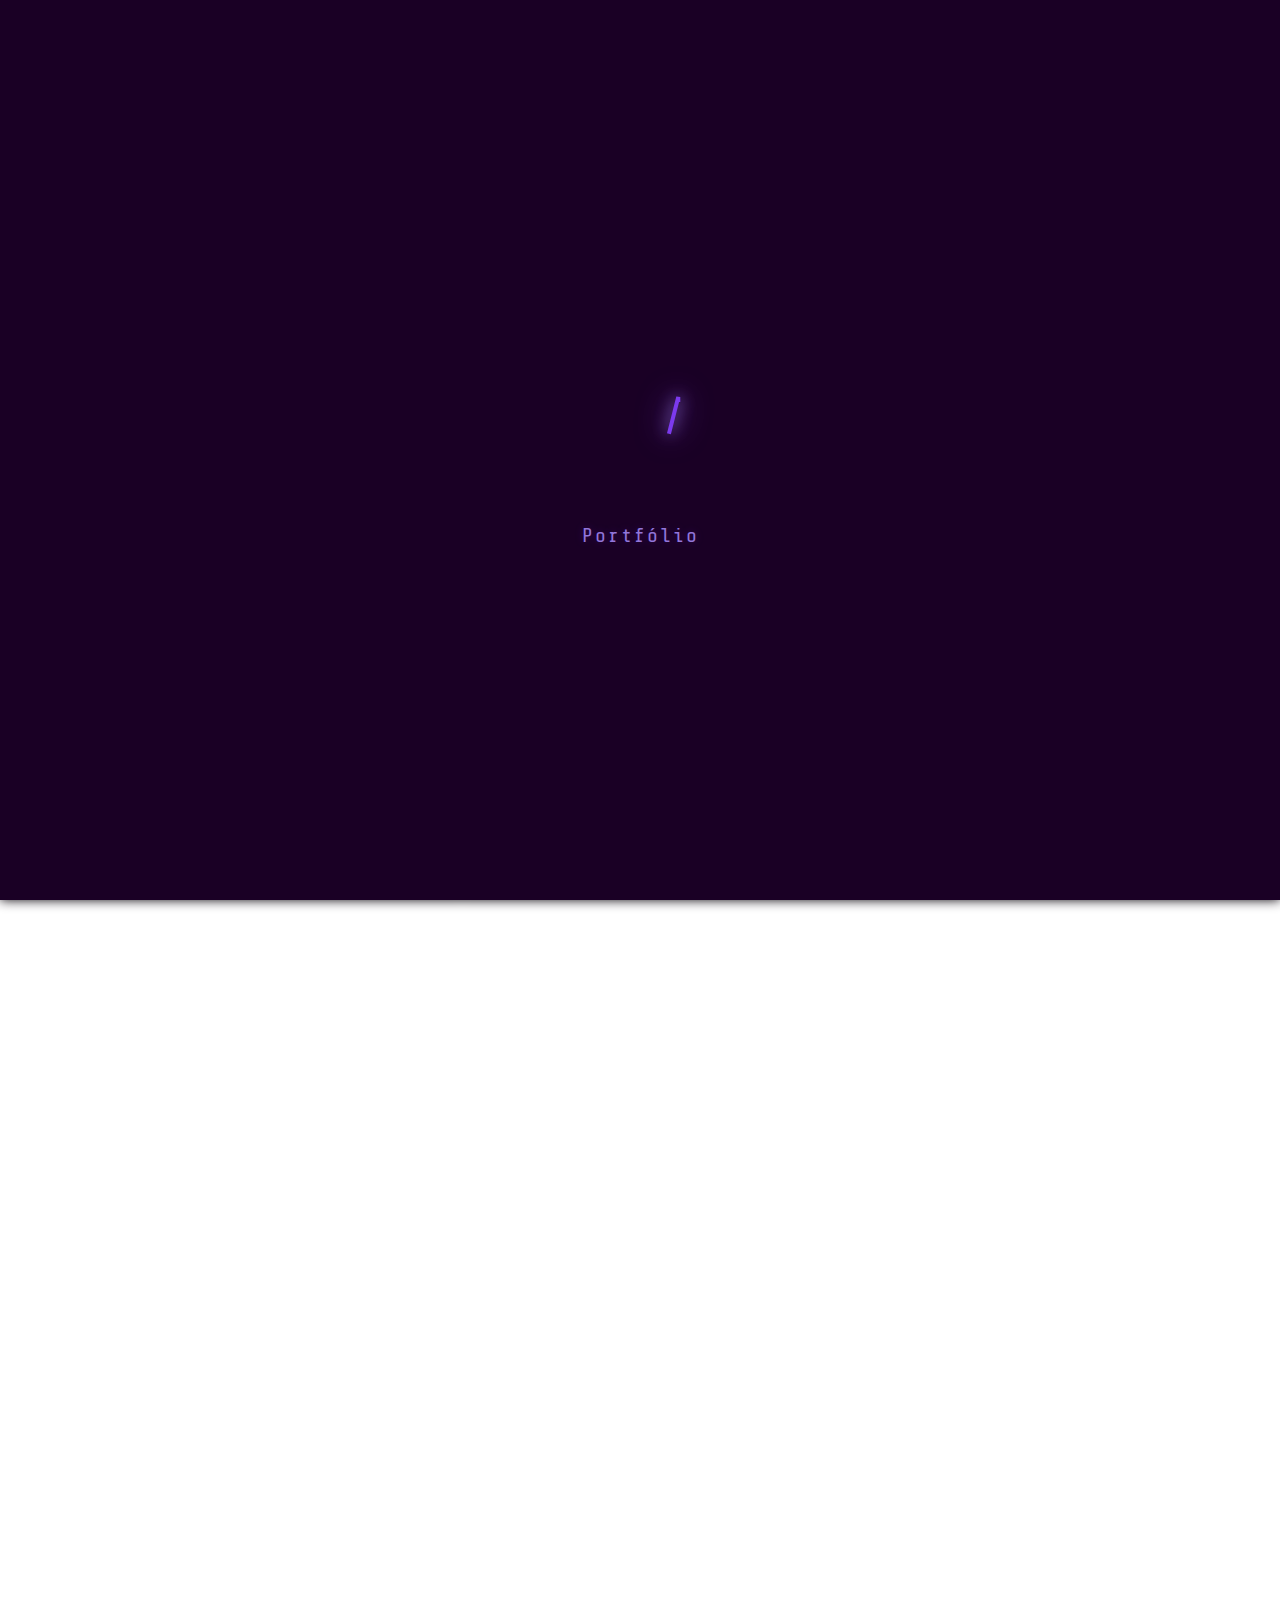
<file: index.html>
<!DOCTYPE html>
<html lang="pt-BR">
<head>
  <meta charset="UTF-8">
  <meta name="viewport" content="width=device-width, initial-scale=1.0">
  
  <!-- Meta tags básicas -->
  <title>Cauã Moreira Martins | Desenvolvedor Frontend & Full Stack</title>
  <meta name="description" content="Portfólio de Cauã Moreira Martins - Desenvolvedor Frontend & Full Stack. Conheça meus projetos, habilidades e experiências em desenvolvimento web.">
  <meta name="author" content="Cauã Moreira Martins">
  <meta name="keywords" content="desenvolvedor web, frontend, full stack, portfólio, Cauã Moreira, desenvolvimento web, React, JavaScript">
  
  <!-- Open Graph / Facebook -->
  <meta property="og:type" content="website">
  <meta property="og:url" content="https://cauamor-dev.github.io/Portfolio/">
  <meta property="og:title" content="Cauã Moreira Martins | Desenvolvedor Frontend & Full Stack">
  <meta property="og:description" content="Portfólio de Cauã Moreira Martins - Desenvolvedor Frontend & Full Stack. Conheça meus projetos, habilidades e experiências em desenvolvimento web.">
  <meta property="og:image" content="https://cauamor-dev.github.io/Portfolio/eu.jpg">

  <!-- Twitter -->
  <meta property="twitter:card" content="summary_large_image">
  <meta property="twitter:url" content="https://cauamor-dev.github.io/Portfolio/">
  <meta property="twitter:title" content="Cauã Moreira Martins | Desenvolvedor Frontend & Full Stack">
  <meta property="twitter:description" content="Portfólio de Cauã Moreira Martins - Desenvolvedor Frontend & Full Stack. Conheça meus projetos, habilidades e experiências em desenvolvimento web.">
  <meta property="twitter:image" content="https://cauamor-dev.github.io/Portfolio/eu.jpg">

  <!-- Meta tags adicionais -->
  <meta name="robots" content="index, follow">
  <meta name="theme-color" content="#7c3aed">
  <meta name="mobile-web-app-capable" content="yes">
  <meta name="apple-mobile-web-app-capable" content="yes">
  <meta name="apple-mobile-web-app-status-bar-style" content="black-translucent">
  <meta name="apple-mobile-web-app-title" content="Portfólio Cauã Moreira">
  
  <!-- Fonte Share Tech Mono -->
  <link href="https://fonts.googleapis.com/css2?family=Share+Tech+Mono&display=swap" rel="stylesheet">
  <!-- Bootstrap -->
  <link href="https://cdn.jsdelivr.net/npm/bootstrap@5.3.0/dist/css/bootstrap.min.css" rel="stylesheet">
  <link rel="stylesheet" href="style.css">
  <link rel="icon" type="image/png" sizes="32x32" href="favicon-32x32.png">
  <link rel="icon" type="image/png" sizes="16x16" href="favicon-16x16.png">
  <link rel="apple-touch-icon" sizes="180x180" href="apple-touch-icon.png">
  <link rel="manifest" href="site.webmanifest">
  <style>
    @keyframes wave {
      0% {
        background-position: 0% 50%;
      }
      50% {
        background-position: 100% 50%;
      }
      100% {
        background-position: 0% 50%;
      }
    }

    .section-title {
      position: relative;
      display: inline-block;
      margin-bottom: 2rem;
    }
    
    .section-title::after {
      content: '';
      position: absolute;
      left: 0;
      bottom: -10px;
      width: 100%;
      height: 3px;
      background: linear-gradient(90deg, 
        #7c3aed,
        #a78bfa,
        #7c3aed,
        #a78bfa,
        #7c3aed
      );
      background-size: 200% 100%;
      animation: wave 3s ease infinite;
      border-radius: 2px;
    }

    .skills-icon {
      color: #a78bfa;
      filter: drop-shadow(0 0 2px #7c3aed);
      transition: color 0.3s, filter 0.3s, transform 0.3s cubic-bezier(.4,2,.6,1);
    }
    .skills-icon:hover {
      color: #fff;
      filter: drop-shadow(0 0 8px #a78bfa);
      transform: scale(1.18) translateY(-8px) rotate(-4deg);
    }
  </style>
</head>
<body>
  <div id="preloader">
    <svg width="120" height="120" viewBox="0 0 120 120" fill="none" xmlns="http://www.w3.org/2000/svg">
      <text x="15" y="80" class="preloader-glow" font-family="'Share Tech Mono', monospace" font-size="70" fill="none" stroke="#a78bfa" stroke-width="3">
        C
      </text>
      <text x="60" y="80" class="preloader-glow" font-family="'Share Tech Mono', monospace" font-size="70" fill="none" stroke="#7c3aed" stroke-width="3">
        M
      </text>
      <defs>
        <filter id="glow" x="-20%" y="-20%" width="140%" height="140%">
          <feGaussianBlur stdDeviation="4" result="coloredBlur"/>
          <feMerge>
            <feMergeNode in="coloredBlur"/>
            <feMergeNode in="SourceGraphic"/>
          </feMerge>
        </filter>
      </defs>
    </svg>
    <div class="preloader-subtitle">Portfólio</div>
  </div>

  <!-- Canvas para animação do fundo -->
  <canvas id="space-bg"></canvas>

  <!-- Navbar -->
  <nav class="navbar navbar-expand-lg navbar-dark bg-dark fixed-top" style="background: #1a0025 !important; z-index: 1000;">
    <div class="container-fluid">
      <a class="navbar-brand fw-bold" href="#home">Cauã M. Martins - Portfólio</a>
      <button class="navbar-toggler" type="button" data-bs-toggle="collapse" data-bs-target="#navbarNav" aria-controls="navbarNav" aria-expanded="false" aria-label="Toggle navigation">
        <span class="navbar-toggler-icon"></span>
      </button>
      <div class="collapse navbar-collapse" id="navbarNav">
        <ul class="navbar-nav ms-auto mb-2 mb-lg-0">
          <li class="nav-item"><a class="nav-link" href="#home">Home</a></li>
          <li class="nav-item"><a class="nav-link" href="#about">About</a></li>
          <li class="nav-item"><a class="nav-link" href="#projects">Projects</a></li>
          <li class="nav-item"><a class="nav-link" href="#skills">Skills</a></li>
          <li class="nav-item"><a class="nav-link" href="#contact">Contact</a></li>
        </ul>
      </div>
    </div>
  </nav>

  <!-- Seções do Portfólio -->
  <main class="container" style="padding-top: 90px;">
    <section id="home" class="mb-5 text-center text-white d-flex flex-column align-items-center justify-content-center" style="min-height: 60vh;">
      <img src="eu.jpg" alt="Foto de Cauã Moreira Martins" class="profile-pic mb-3">
      <div class="mb-2" style="font-size: 1.1rem; color: #a78bfa; font-weight: 400; letter-spacing: 1px;">Seja bem-vindo(a) ao meu portfólio!</div>
      <h1 class="display-4 mb-3 fw-bold" style="letter-spacing: 1px;">Cauã Moreira Martins</h1>
      <p class="lead mb-2">Desenvolvedor Frontend & Full Stack</p>
      <p class="mb-4" style="font-size: 1.3rem;"><span class="glow-text">transformando ideias em código</span></p>
      <a href="#projects" class="btn btn-lg btn-primary fw-bold mb-2" style="background: #7c3aed; border: none; font-family: 'Share Tech Mono', monospace;">Ver Projetos</a>
      <a href="https://wa.me/5531987891750" target="_blank" class="btn btn-lg btn-success fw-bold" style="font-family: 'Share Tech Mono', monospace;">Fale comigo</a>
    </section>
    <section id="about" class="mb-5 text-white">
      <h2 class="section-title">Sobre:</h2>
      <p>
        Estou Bacharelando Sistemas de Informação pela PUC Minas, atualmente no primeiro período. Desde cedo, sempre fui apaixonado por tecnologia e movido pela curiosidade, o que me levou a buscar conhecimento de forma autodidata e a evoluir constantemente.<br><br>
        Tenho grande interesse por jogos, temas espaciais, inteligência artificial e tudo relacionado ao universo da tecnologia. Tenho 18 anos, moro em Betim/MG e, além de programar — meu principal hobby atualmente — também gosto de jogar Rocket League, praticar futebol e assistir séries.
      </p>
      <blockquote class="blockquote mt-3" style="color: #a78bfa; font-size: 1.1rem; border-left: 4px solid #7c3aed; padding-left: 1rem;">
        "O mar não é um obstáculo, é um caminho."
      </blockquote>
    </section>
    <section id="projects" class="mb-5 text-white">
      <h2 class="section-title">Projetos:</h2>
      <div class="row g-4 mt-3">
        <div class="col-md-4">
          <div class="card h-100 custom-card text-white border-0 shadow-lg">
            <img src="SpaceTasks.png" alt="SpaceTasks" class="card-img-top" style="object-fit:cover; height:180px; background:#1a0025; border-radius: 16px 16px 0 0;">
            <div class="card-body">
              <h5 class="card-title">SpaceTasks</h5>
              <p class="card-text">Um gerenciador de tarefas com tema espacial, focado em produtividade e visual minimalista.</p>
              <p class="mb-2"><strong>Tecnologias:</strong> HTML, CSS, JavaScript, Bootstrap</p>
              <!-- <a href="#" class="btn btn-outline-light btn-sm me-2" target="_blank">GitHub</a> -->
              <a href="spacetasks/index.html" class="btn btn-outline-primary btn-sm" target="_blank">Ver Projeto</a>
            </div>
          </div>
        </div>
        <div class="col-md-4">
          <div class="card h-100 custom-card text-white border-0 shadow-lg">
            <img src="shotfinder.jpeg" alt="ShotFinder" class="card-img-top" style="object-fit:cover; height:180px; background:#1a0025; border-radius: 16px 16px 0 0;">
            <div class="card-body">
              <h5 class="card-title">ShotFinder</h5>
              <p class="card-text">Uma aplicação web que facilita a descoberta de filmes e séries a partir de uma descrição de cena ou nome.</p>
              <p class="mb-2"><strong>Tecnologias:</strong> React, Node, HTML, CSS, JavaScript</p>
              <a href="https://github.com/cauamor-dev/ShotFinder" class="btn btn-outline-light btn-sm me-2" target="_blank">GitHub</a>
            </div>
          </div>
        </div>
        <div class="col-md-4">
          <div class="card h-100 custom-card text-white border-0 shadow-lg">
            <div class="card-body">
              <h5 class="card-title">Galactic Chat</h5>
              <p class="card-text">Aplicação de chat em tempo real com visual inspirado no espaço, ideal para comunidades de tecnologia.</p>
              <div class="alert alert-warning py-1 px-2 mb-2" style="font-size:0.95em; background:rgba(255,193,7,0.12); color:#ffc107; border:none;">Projeto em desenvolvimento 🚧</div>
              <p class="mb-2"><strong>Tecnologias:</strong> Node.js, Socket.io, Bootstrap</p>
              <!-- <a href="#" class="btn btn-outline-light btn-sm me-2" target="_blank">GitHub</a> -->
              <a href="#" class="btn btn-outline-primary btn-sm" target="_blank">Deploy</a>
            </div>
          </div>
        </div>
      </div>
    </section>
    <div class="text-center text-white mb-5" style="font-size:1.1rem; opacity:0.85;">
      🚀 Em breve, muitos outros projetos incríveis vão aparecer por aqui! Fique à vontade para voltar sempre e acompanhar as novidades.
    </div>
    <section id="skills" class="mb-5 text-white text-center">
      <h2 class="section-title">Skills:</h2>
      <div class="row justify-content-center g-4 mt-3">
        <div class="col-6 col-md-2">
          <svg class="skills-icon" width="80" height="80" viewBox="0 0 24 24" fill="currentColor" xmlns="http://www.w3.org/2000/svg" aria-label="HTML5">
            <title>HTML5</title>
            <path d="M1.5 0h21l-1.91 21.563L11.977 24l-8.564-2.438L1.5 0zm7.031 9.75l-.232-2.718 10.059.003.23-2.622L5.412 4.41l.698 8.01h9.126l-.326 3.426-2.91.804-2.955-.81-.188-2.11H6.248l.33 4.171L12 19.351l5.379-1.443.744-8.157H8.531z"/>
          </svg>
          <div>HTML5</div>
        </div>
        <div class="col-6 col-md-2">
          <svg class="skills-icon" width="80" height="80" viewBox="0 0 24 24" fill="currentColor" xmlns="http://www.w3.org/2000/svg" aria-label="CSS3">
            <title>CSS3</title>
            <path d="M1.5 0h21l-1.91 21.563L11.977 24l-8.565-2.438L1.5 0zm17.09 4.413L5.41 4.41l.213 2.622 10.125.002-.255 2.716h-6.64l.24 2.573h6.182l-.366 3.523-2.91.804-2.956-.81-.188-2.11h-2.61l.29 3.855L12 19.288l5.373-1.53L18.59 4.414z"/>
          </svg>
          <div>CSS3</div>
        </div>
        <div class="col-6 col-md-2">
          <svg class="skills-icon" width="80" height="80" viewBox="0 0 24 24" fill="currentColor" xmlns="http://www.w3.org/2000/svg" aria-label="JavaScript">
            <title>JavaScript</title>
            <path d="M22.034 18.276c-.175-1.095-.888-2.015-3.003-2.873-.736-.345-1.554-.585-1.797-1.14-.091-.33-.105-.51-.046-.705.15-.646.915-.84 1.515-.66.39.12.75.42.976.9 1.034-.676 1.034-.676 1.755-1.125-.27-.42-.404-.601-.586-.78-.63-.705-1.469-1.065-2.834-1.034l-.705.089c-.676.165-1.32.525-1.71 1.005-1.14 1.291-.811 3.541.569 4.471 1.365 1.02 3.361 1.244 3.616 2.205.24 1.17-.87 1.545-1.966 1.41-.811-.18-1.26-.586-1.755-1.336l-1.83 1.051c.21.48.45.689.81 1.109 1.74 1.756 6.09 1.666 6.871-1.004.029-.09.24-.705.074-1.65l.046.067zm-8.983-7.245h-2.248c0 1.938-.009 3.864-.009 5.805 0 1.232.063 2.363-.138 2.711-.33.689-1.18.601-1.566.48-.396-.196-.597-.466-.83-.855-.063-.105-.11-.196-.127-.196l-1.825 1.125c.305.63.75 1.172 1.324 1.517.855.51 2.004.675 3.207.405.783-.226 1.458-.691 1.811-1.411.51-.93.402-2.07.397-3.346.012-2.054 0-4.109 0-6.179l.004-.056z"/>
          </svg>
          <div>JavaScript</div>
        </div>
        <div class="col-6 col-md-2">
          <svg class="skills-icon" width="80" height="80" viewBox="0 0 24 24" fill="none" xmlns="http://www.w3.org/2000/svg" aria-label="React">
            <title>React</title>
            <g>
              <circle cx="12" cy="12" r="2.05" fill="currentColor"/>
              <g stroke="currentColor" stroke-width="1.5" fill="none">
                <ellipse rx="10" ry="4.5" cx="12" cy="12" transform="rotate(60 12 12)"/>
                <ellipse rx="10" ry="4.5" cx="12" cy="12" transform="rotate(120 12 12)"/>
                <ellipse rx="10" ry="4.5" cx="12" cy="12"/>
              </g>
            </g>
          </svg>
          <div>React</div>
        </div>
        <div class="col-6 col-md-2">
          <svg class="skills-icon" width="80" height="80" viewBox="0 0 24 24" fill="currentColor" xmlns="http://www.w3.org/2000/svg" aria-label="Node.js">
            <title>Node.js</title>
            <path d="M11.998,24c-0.321,0-0.641-0.084-0.922-0.247l-2.936-1.737c-0.438-0.245-0.224-0.332-0.08-0.383 c0.585-0.203,0.703-0.25,1.328-0.604c0.065-0.037,0.151-0.023,0.218,0.017l2.256,1.339c0.082,0.045,0.197,0.045,0.272,0l8.795-5.076 c0.082-0.047,0.134-0.141,0.134-0.238V6.921c0-0.099-0.053-0.192-0.137-0.242l-8.791-5.072c-0.081-0.047-0.189-0.047-0.271,0 L3.075,6.68C2.99,6.729,2.936,6.825,2.936,6.921v10.15c0,0.097,0.054,0.189,0.139,0.235l2.409,1.392 c1.307,0.654,2.108-0.116,2.108-0.89V7.787c0-0.142,0.114-0.253,0.256-0.253h1.115c0.139,0,0.255,0.112,0.255,0.253v10.021 c0,1.745-0.95,2.745-2.604,2.745c-0.508,0-0.909,0-2.026-0.551L2.28,18.675c-0.57-0.329-0.922-0.945-0.922-1.604V6.921 c0-0.659,0.353-1.275,0.922-1.603l8.795-5.082c0.557-0.315,1.296-0.315,1.848,0l8.794,5.082c0.57,0.329,0.924,0.944,0.924,1.603 v10.15c0,0.659-0.354,1.273-0.924,1.604l-8.794,5.078C12.643,23.916,12.324,24,11.998,24z M19.099,13.993 c0-1.9-1.284-2.406-3.987-2.763c-2.731-0.361-3.009-0.548-3.009-1.187c0-0.528,0.235-1.233,2.258-1.233 c1.807,0,2.473,0.389,2.747,1.607c0.024,0.115,0.129,0.199,0.247,0.199h1.141c0.071,0,0.138-0.031,0.186-0.081 c0.048-0.054,0.074-0.123,0.067-0.196c-0.177-2.098-1.571-3.076-4.388-3.076c-2.508,0-4.004,1.058-4.004,2.833 c0,1.925,1.488,2.457,3.895,2.695c2.88,0.282,3.103,0.703,3.103,1.269c0,0.983-0.789,1.402-2.642,1.402 c-2.327,0-2.839-0.584-3.011-1.742c-0.02-0.124-0.126-0.215-0.253-0.215h-1.137c-0.141,0-0.254,0.112-0.254,0.253 c0,1.482,0.806,3.248,4.655,3.248C17.501,17.007,19.099,15.91,19.099,13.993z"/>
          </svg>
          <div>Node.js</div>
        </div>
        <div class="col-6 col-md-2">
          <svg class="skills-icon" width="80" height="80" viewBox="0 0 24 24" fill="currentColor" xmlns="http://www.w3.org/2000/svg" aria-label="Bootstrap">
            <title>Bootstrap</title>
            <path d="M11.77 11.24H9.956V8.202h2.152c1.17 0 1.834.522 1.834 1.466 0 1.008-.773 1.572-2.174 1.572zm.324 1.206H9.957v3.348h2.231c1.459 0 2.232-.585 2.232-1.685s-.795-1.663-2.326-1.663zM24 11.39v1.218c-1.128.108-1.817.944-2.226 2.268-.407 1.319-.463 2.937-.42 4.186.045 1.3-.968 2.5-2.337 2.5H4.985c-1.37 0-2.383-1.2-2.337-2.5.043-1.249-.013-2.867-.42-4.186-.41-1.324-1.1-2.16-2.228-2.268V11.39c1.128-.108 1.819-.944 2.227-2.268.408-1.319.464-2.937.42-4.186-.045-1.3.968-2.5 2.338-2.5h14.032c1.37 0 2.382 1.2 2.337 2.5-.043 1.249.013 2.867.42 4.186.409 1.324 1.098 2.16 2.226 2.268zm-7.927 2.817c0-1.354-.953-2.333-2.368-2.488v-.057c1.04-.169 1.856-1.135 1.856-2.213 0-1.537-1.213-2.538-3.062-2.538h-4.16v10.172h4.181c2.218 0 3.553-1.086 3.553-2.876z"/>
          </svg>
          <div>Bootstrap</div>
        </div>
        <div class="col-6 col-md-2">
          <svg class="skills-icon" width="80" height="80" viewBox="0 0 24 24" fill="currentColor" xmlns="http://www.w3.org/2000/svg" aria-label="Git">
            <title>Git</title>
            <path d="M23.546 10.93L13.067.452c-.604-.603-1.582-.603-2.188 0L8.708 2.627l2.76 2.76c.645-.215 1.379-.07 1.889.441.516.515.658 1.258.438 1.9l2.658 2.66c.645-.223 1.387-.078 1.9.435.721.721.721 1.884 0 2.604-.719.719-1.881.719-2.6 0-.539-.541-.674-1.337-.404-1.996L12.86 8.955v6.525c.176.086.342.203.488.348.713.721.713 1.883 0 2.6-.719.721-1.889.721-2.609 0-.719-.719-.719-1.879 0-2.598.182-.18.387-.316.605-.406V8.835c-.217-.091-.424-.222-.6-.401-.545-.545-.676-1.342-.396-2.009L7.636 3.7.45 10.881c-.6.605-.6 1.584 0 2.189l10.48 10.477c.604.604 1.582.604 2.186 0l10.43-10.43c.605-.603.605-1.582 0-2.187"/>
          </svg>
          <div>Git</div>
        </div>
        <div class="col-6 col-md-2">
          <svg class="skills-icon" width="80" height="80" viewBox="0 0 24 24" fill="currentColor" xmlns="http://www.w3.org/2000/svg" aria-label="GitHub">
            <title>GitHub</title>
            <path d="M12 0.297C5.373 0.297 0 5.67 0 12.297c0 5.303 3.438 9.8 8.205 11.385.6.113.82-.258.82-.577
              0-.285-.01-1.04-.015-2.04-3.338.724-4.042-1.61-4.042-1.61C4.422 18.07 3.633 17.7 3.633 17.7c-1.087-.744.084-.729.084-.729
              1.205.084 1.838 1.236 1.838 1.236 1.07 1.835 2.809 1.305 3.495.998.108-.776.418-1.305.76-1.605-2.665-.3-5.466-1.332-5.466-5.93
              0-1.31.465-2.38 1.235-3.22-.135-.303-.54-1.523.105-3.176 0 0 1.005-.322 3.3 1.23.96-.267 1.98-.399 3-.405
              1.02.006 2.04.138 3 .405 2.28-1.552 3.285-1.23 3.285-1.23.645 1.653.24 2.873.12 3.176.765.84 1.235 1.91 1.235 3.22
              0 4.61-2.805 5.625-5.475 5.92.43.37.81 1.096.81 2.22 0 1.606-.015 2.896-.015 3.286 0 .32.21.694.825.576C20.565 22.092
              24 17.592 24 12.297c0-6.627-5.373-12-12-12z"/>
          </svg>
          <div>GitHub</div>
        </div>
        <div class="col-6 col-md-2">
          <svg class="skills-icon" width="80" height="80" viewBox="0 0 256 256" fill="currentColor" xmlns="http://www.w3.org/2000/svg" aria-label="VS Code">
            <g fill="currentColor" fill-rule="nonzero" stroke="none" stroke-width="1" stroke-linecap="butt" stroke-linejoin="miter" stroke-miterlimit="10" stroke-dasharray="" stroke-dashoffset="0" font-family="none" font-weight="none" font-size="none" text-anchor="none" style="mix-blend-mode: normal"><g transform="scale(5.33333,5.33333)"><path d="M44,11.11v25.78c0,1.27 -0.79,2.4 -1.98,2.82l-8.82,4.14l0.8,-10.85v-18l-0.8,-10.85l8.82,4.14c1.19,0.42 1.98,1.55 1.98,2.82z"></path><path d="M9,33.896l25,-18.896v-9.647c0,-1.198 -1.482,-1.758 -2.275,-0.86l-27.067,24.746c-0.9,0.83 -0.849,2.267 0.107,3.032c0,0 1.324,1.232 1.803,1.574c0.736,0.525 1.703,0.585 2.432,0.051z"></path><path d="M9,14.104l25,18.896v9.647c0,1.198 -1.482,1.758 -2.275,0.86l-27.067,-24.746c-0.9,-0.83 -0.849,-2.267 0.107,-3.032c0,0 1.324,-1.232 1.803,-1.574c0.736,-0.525 1.703,-0.585 2.432,-0.051z"></path></g></g>
          </svg>
          <div>VS Code</div>
        </div>
      </div>
    </section>
    <section id="certificados" class="mb-5 text-white">
      <h2 class="section-title">Certificados:</h2>
      <div class="row g-4 mt-3">
        <div class="col-md-4">
          <div class="card custom-card text-white border-0 shadow-lg h-100">
            <div class="card-body">
              <h5 class="card-title">Inglês</h5>
              <p class="card-text">Curso de inglês completo, com foco em conversação, compreensão oral e escrita.</p>
              <span class="badge bg-primary">Rockfeller</span>
              <span class="badge bg-secondary">2023 - 2024</span>
            </div>
          </div>
        </div>
        <div class="col-md-4">
          <div class="card custom-card text-white border-0 shadow-lg h-100">
            <div class="card-body">
              <h5 class="card-title">Prompting Responsável: Maximizar a IA no seu negócio</h5>
              <p class="card-text">Curso sobre boas práticas de prompting e uso responsável de IA para potencializar negócios.</p>
              <span class="badge bg-primary">Microsoft</span>
              <span class="badge bg-secondary">2025</span>
            </div>
          </div>
        </div>
        <div class="col-md-4">
          <div class="card custom-card text-white border-0 shadow-lg h-100">
            <div class="card-body">
              <h5 class="card-title">Lógica de Programação</h5>
              <p class="card-text">Curso de lógica de programação, algoritmos e resolução de problemas.</p>
              <span class="badge bg-primary">Alura</span>
              <span class="badge bg-secondary">2025</span>
            </div>
          </div>
        </div>
      </div>
    </section>
    <section id="contact" class="mb-5 text-white">
      <h2 class="section-title">Contato:</h2>
      <p class="mb-3">Fique à vontade para me chamar em qualquer rede abaixo:</p>
      <div class="d-flex flex-wrap gap-3">
        <a href="https://www.linkedin.com/in/cauã-moreira-57a2aa353" target="_blank" class="btn btn-outline-info d-flex align-items-center gap-2">
          <i class="bi bi-linkedin"></i>
          LinkedIn
        </a>
        <a href="https://github.com/cauamor-dev" target="_blank" class="btn btn-outline-light d-flex align-items-center gap-2">
          <i class="bi bi-code-square"></i>
          GitHub
        </a>
        <a href="mailto:caua3595@gmail.com" class="btn btn-outline-primary d-flex align-items-center gap-2" data-bs-toggle="tooltip" data-bs-placement="top" title="caua3595@gmail.com">
          <i class="bi bi-envelope"></i>
          E-mail
        </a>
        <a href="https://www.instagram.com/caua.moreiraa/" target="_blank" class="btn btn-outline-danger d-flex align-items-center gap-2">
          <i class="bi bi-camera"></i>
          Instagram
        </a>
        <a href="https://wa.me/5531987891750" target="_blank" class="btn btn-outline-success d-flex align-items-center gap-2">
          <i class="bi bi-chat-dots"></i>
          WhatsApp
        </a>
      </div>
    </section>
  </main>
  <footer class="text-center text-white py-3" style="background: rgba(26,0,37,0.7); font-size: 1rem; letter-spacing: 1px; position: relative; z-index: 2;">
    © 2025 Cauã Moreira Martins. Todos os direitos reservados.
  </footer>

  <!-- Bootstrap Icons -->
  <link rel="stylesheet" href="https://cdn.jsdelivr.net/npm/bootstrap-icons@1.11.3/font/bootstrap-icons.min.css">
  
  <script src="script.js"></script>
  <script src="https://cdn.jsdelivr.net/npm/bootstrap@5.3.0/dist/js/bootstrap.bundle.min.js"></script>
</body>
</html>
</file>
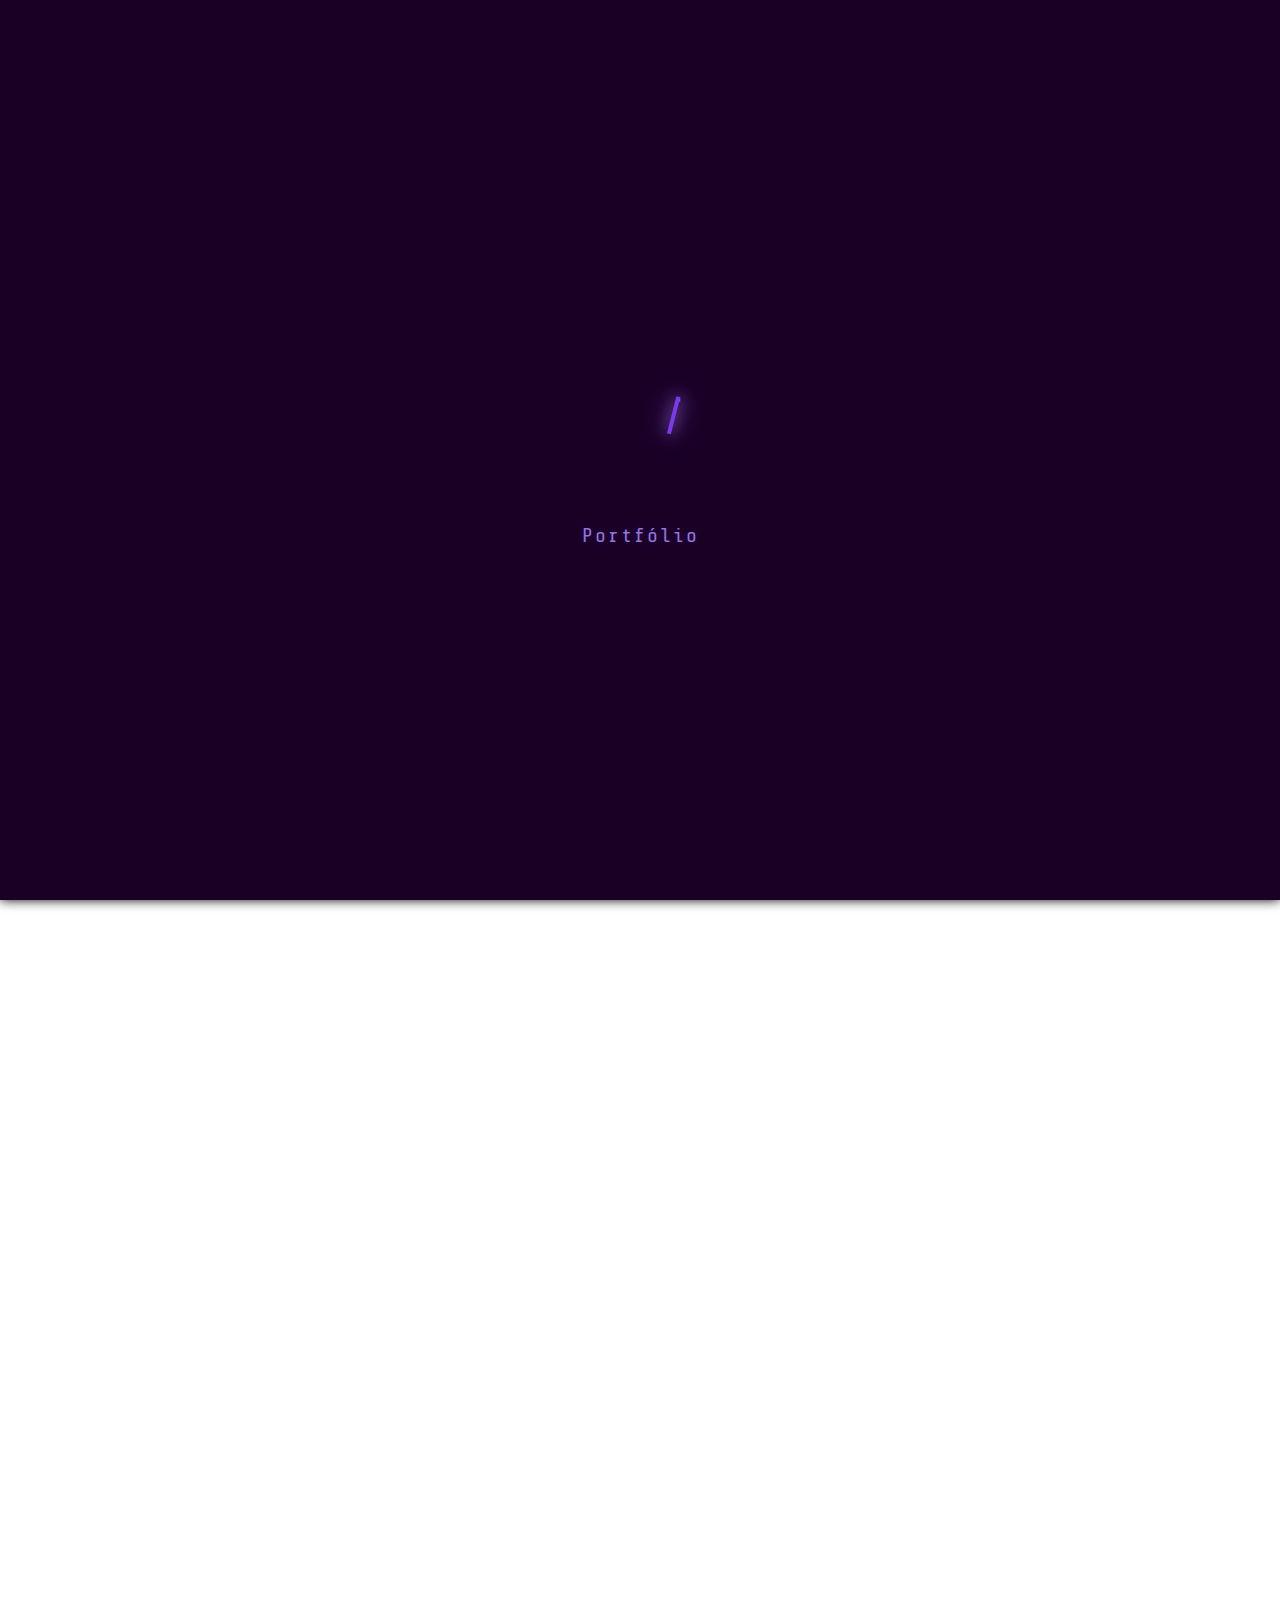
<file: public/index.html>
<!DOCTYPE html>
<html lang="pt-BR">
<head>
  <meta charset="UTF-8">
  <meta name="viewport" content="width=device-width, initial-scale=1.0">
  <title>Cauã Moreira | Portfólio</title>
  <!-- Fonte Share Tech Mono -->
  <link href="https://fonts.googleapis.com/css2?family=Share+Tech+Mono&display=swap" rel="stylesheet">
  <!-- Bootstrap -->
  <link href="https://cdn.jsdelivr.net/npm/bootstrap@5.3.0/dist/css/bootstrap.min.css" rel="stylesheet">
  <link rel="stylesheet" href="style.css">
  <link rel="icon" type="image/png" sizes="32x32" href="favicon-32x32.png">
  <link rel="icon" type="image/png" sizes="16x16" href="favicon-16x16.png">
  <link rel="apple-touch-icon" sizes="180x180" href="apple-touch-icon.png">
  <link rel="manifest" href="site.webmanifest">
</head>
<body>
  <div id="preloader">
    <svg width="120" height="120" viewBox="0 0 120 120" fill="none" xmlns="http://www.w3.org/2000/svg">
      <text x="15" y="80" class="preloader-glow" font-family="'Share Tech Mono', monospace" font-size="70" fill="none" stroke="#a78bfa" stroke-width="3">
        C
      </text>
      <text x="60" y="80" class="preloader-glow" font-family="'Share Tech Mono', monospace" font-size="70" fill="none" stroke="#7c3aed" stroke-width="3">
        M
      </text>
      <defs>
        <filter id="glow" x="-20%" y="-20%" width="140%" height="140%">
          <feGaussianBlur stdDeviation="4" result="coloredBlur"/>
          <feMerge>
            <feMergeNode in="coloredBlur"/>
            <feMergeNode in="SourceGraphic"/>
          </feMerge>
        </filter>
      </defs>
    </svg>
    <div class="preloader-subtitle">Portfólio</div>
  </div>

  <!-- Canvas para animação do fundo -->
  <canvas id="space-bg"></canvas>

  <!-- Navbar -->
  <nav class="navbar navbar-expand-lg navbar-dark bg-dark fixed-top" style="background: #1a0025 !important;">
    <div class="container-fluid">
      <a class="navbar-brand fw-bold" href="#home">Cauã M. Martins - Portfólio</a>
      <button class="navbar-toggler" type="button" data-bs-toggle="collapse" data-bs-target="#navbarNav" aria-controls="navbarNav" aria-expanded="false" aria-label="Toggle navigation">
        <span class="navbar-toggler-icon"></span>
      </button>
      <div class="collapse navbar-collapse" id="navbarNav">
        <ul class="navbar-nav ms-auto mb-2 mb-lg-0">
          <li class="nav-item"><a class="nav-link" href="#home">Home</a></li>
          <li class="nav-item"><a class="nav-link" href="#about">About</a></li>
          <li class="nav-item"><a class="nav-link" href="#projects">Projects</a></li>
          <li class="nav-item"><a class="nav-link" href="#skills">Skills</a></li>
          <li class="nav-item"><a class="nav-link" href="#contact">Contact</a></li>
        </ul>
      </div>
    </div>
  </nav>

  <!-- Seções do Portfólio -->
  <main class="container" style="padding-top: 90px;">
    <section id="home" class="mb-5 text-center text-white d-flex flex-column align-items-center justify-content-center" style="min-height: 60vh;">
      <img src="eu.jpg" alt="Foto de Cauã Moreira Martins" class="profile-pic mb-3">
      <div class="mb-2" style="font-size: 1.1rem; color: #a78bfa; font-weight: 400; letter-spacing: 1px;">Seja bem-vindo(a) ao meu portfólio!</div>
      <h1 class="display-4 mb-3 fw-bold" style="letter-spacing: 1px;">Cauã Moreira Martins</h1>
      <p class="lead mb-2">Desenvolvedor Frontend & Full Stack</p>
      <p class="mb-4" style="font-size: 1.3rem;"><span class="glow-text">transformando ideias em código</span></p>
      <a href="#projects" class="btn btn-lg btn-primary fw-bold mb-2" style="background: #7c3aed; border: none; font-family: 'Share Tech Mono', monospace;">Ver Projetos</a>
      <a href="https://wa.me/5599999999999" target="_blank" class="btn btn-lg btn-success fw-bold" style="font-family: 'Share Tech Mono', monospace;">Fale comigo</a>
    </section>
    <section id="about" class="mb-5 text-white">
      <h2>Sobre:</h2>
      <p>
        Estou Bacharelando Sistemas de Informação pela PUC Minas, atualmente no primeiro período. Desde cedo, sempre fui apaixonado por tecnologia e movido pela curiosidade, o que me levou a buscar conhecimento de forma autodidata e a evoluir constantemente.<br><br>
        Tenho grande interesse por jogos, temas espaciais, inteligência artificial e tudo relacionado ao universo da tecnologia. Tenho 18 anos, moro em Betim/MG e, além de programar — meu principal hobby atualmente — também gosto de jogar Rocket League, praticar futebol e assistir séries.
      </p>
      <blockquote class="blockquote mt-3" style="color: #a78bfa; font-size: 1.1rem; border-left: 4px solid #7c3aed; padding-left: 1rem;">
        "O mar não é um obstáculo, é um caminho."
      </blockquote>
    </section>
    <section id="projects" class="mb-5 text-white">
      <h2>Projetos:</h2>
      <div class="row g-4 mt-3">
        <div class="col-md-4">
          <div class="card h-100 custom-card text-white border-0 shadow-lg">
            <img src="SpaceTasks.png" alt="SpaceTasks" class="card-img-top" style="object-fit:cover; height:180px; background:#1a0025; border-radius: 16px 16px 0 0;">
            <div class="card-body">
              <h5 class="card-title">SpaceTasks</h5>
              <p class="card-text">Um gerenciador de tarefas com tema espacial, focado em produtividade e visual minimalista.</p>
              <p class="mb-2"><strong>Tecnologias:</strong> HTML, CSS, JavaScript, Bootstrap</p>
              <!-- <a href="#" class="btn btn-outline-light btn-sm me-2" target="_blank">GitHub</a> -->
              <a href="spacetasks/index.html" class="btn btn-outline-primary btn-sm" target="_blank">Ver Projeto</a>
            </div>
          </div>
        </div>
        <div class="col-md-4">
          <div class="card h-100 custom-card text-white border-0 shadow-lg">
            <img src="shotfinder.jpeg" alt="ShotFinder" class="card-img-top" style="object-fit:cover; height:180px; background:#1a0025; border-radius: 16px 16px 0 0;">
            <div class="card-body">
              <h5 class="card-title">ShotFinder</h5>
              <p class="card-text">Uma aplicação web que facilita a descoberta de filmes e séries a partir de uma descrição de cena ou nome.</p>
              <p class="mb-2"><strong>Tecnologias:</strong> React, Node, HTML, CSS, JavaScript</p>
              <a href="https://github.com/cauamor-dev/ShotFinder" class="btn btn-outline-light btn-sm me-2" target="_blank">GitHub</a>
            </div>
          </div>
        </div>
        <div class="col-md-4">
          <div class="card h-100 custom-card text-white border-0 shadow-lg">
            <div class="card-body">
              <h5 class="card-title">Galactic Chat</h5>
              <p class="card-text">Aplicação de chat em tempo real com visual inspirado no espaço, ideal para comunidades de tecnologia.</p>
              <div class="alert alert-warning py-1 px-2 mb-2" style="font-size:0.95em; background:rgba(255,193,7,0.12); color:#ffc107; border:none;">Projeto em desenvolvimento 🚧</div>
              <p class="mb-2"><strong>Tecnologias:</strong> Node.js, Socket.io, Bootstrap</p>
              <!-- <a href="#" class="btn btn-outline-light btn-sm me-2" target="_blank">GitHub</a> -->
              <a href="#" class="btn btn-outline-primary btn-sm" target="_blank">Deploy</a>
            </div>
          </div>
        </div>
      </div>
    </section>
    <div class="text-center text-white mb-5" style="font-size:1.1rem; opacity:0.85;">
      🚀 Em breve, muitos outros projetos incríveis vão aparecer por aqui! Fique à vontade para voltar sempre e acompanhar as novidades.
    </div>
    <section id="skills" class="mb-5 text-white text-center">
      <h2>Tecnologias:</h2>
      <div class="row justify-content-center g-4">
        <div class="col-6 col-md-2">
          <img src="icons/html5.svg" alt="HTML5" style="width:64px;">
          <div>HTML5</div>
        </div>
        <div class="col-6 col-md-2">
          <img src="icons/css3.svg" alt="CSS3" style="width:64px;">
          <div>CSS3</div>
        </div>
        <div class="col-6 col-md-2">
          <img src="icons/javascript.svg" alt="JavaScript" style="width:64px;">
          <div>JavaScript</div>
        </div>
        <div class="col-6 col-md-2">
          <img src="icons/react.svg" alt="React" style="width:64px;">
          <div>React</div>
        </div>
        <div class="col-6 col-md-2">
          <img src="icons/nodedotjs.svg" alt="Node.js" style="width:64px;">
          <div>Node.js</div>
        </div>
        <div class="col-6 col-md-2">
          <img src="icons/bootstrap.svg" alt="Bootstrap" style="width:64px;">
          <div>Bootstrap</div>
        </div>
        <div class="col-6 col-md-2">
          <img src="icons/git.svg" alt="Git" style="width:64px;">
          <div>Git</div>
        </div>
        <div class="col-6 col-md-2">
          <img src="icons/github.svg" alt="GitHub" style="width:64px;">
          <div>GitHub</div>
        </div>
        <div class="col-6 col-md-2">
          <img src="icons/icons8-visual-studio-code (2).svg" alt="VS Code" style="width:64px;">
          <div>VS Code</div>
        </div>
        <!-- Adicione mais ícones conforme necessário -->
      </div>
    </section>
    <section id="certificados" class="mb-5 text-white">
      <h2>Certificados:</h2>
      <div class="row g-4 mt-3">
        <div class="col-md-4">
          <div class="card custom-card text-white border-0 shadow-lg h-100">
            <div class="card-body">
              <h5 class="card-title">Inglês</h5>
              <p class="card-text">Curso de inglês completo, com foco em conversação, compreensão oral e escrita.</p>
              <span class="badge bg-primary">Rockfeller</span>
              <span class="badge bg-secondary">2023 - 2024</span>
            </div>
          </div>
        </div>
        <div class="col-md-4">
          <div class="card custom-card text-white border-0 shadow-lg h-100">
            <div class="card-body">
              <h5 class="card-title">Prompting Responsável: Maximizar a IA no seu negócio</h5>
              <p class="card-text">Curso sobre boas práticas de prompting e uso responsável de IA para potencializar negócios.</p>
              <span class="badge bg-primary">Microsoft</span>
              <span class="badge bg-secondary">2025</span>
            </div>
          </div>
        </div>
        <div class="col-md-4">
          <div class="card custom-card text-white border-0 shadow-lg h-100">
            <div class="card-body">
              <h5 class="card-title">Lógica de Programação</h5>
              <p class="card-text">Curso de lógica de programação, algoritmos e resolução de problemas.</p>
              <span class="badge bg-primary">Alura</span>
              <span class="badge bg-secondary">2025</span>
            </div>
          </div>
        </div>
      </div>
    </section>
    <section id="contact" class="mb-5 text-white">
      <h2>Contato:</h2>
      <p class="mb-3">Fique à vontade para me chamar em qualquer rede abaixo:</p>
      <div class="d-flex flex-wrap gap-3">
        <a href="https://www.linkedin.com/in/cauã-moreira-57a2aa353" target="_blank" class="btn btn-outline-info d-flex align-items-center gap-2">
          <svg width="20" height="20" fill="currentColor" viewBox="0 0 16 16" xmlns="http://www.w3.org/2000/svg"><path d="M0 1.146C0 .513.324 0 .725 0h14.55c.401 0 .725.513.725 1.146v13.708c0 .633-.324 1.146-.725 1.146H.725A.723.723 0 0 1 0 14.854V1.146zm4.943 12.248V6.169H2.542v7.225h2.401zm-1.2-8.212c.837 0 1.358-.554 1.358-1.248-.015-.709-.521-1.248-1.342-1.248-.822 0-1.358.54-1.358 1.248 0 .694.52 1.248 1.327 1.248h.015zm4.908 8.212V9.359c0-.216.016-.432.08-.586.176-.432.576-.88 1.248-.88.88 0 1.232.664 1.232 1.635v3.866h2.401V9.25c0-2.22-1.184-3.252-2.762-3.252-1.274 0-1.845.7-2.165 1.193v.025h-.016a5.6 5.6 0 0 1 .016-.025V6.169h-2.4c.032.7 0 7.225 0 7.225h2.4z"/></svg>
          LinkedIn
        </a>
        <a href="https://github.com/cauamor-dev" target="_blank" class="btn btn-outline-light d-flex align-items-center gap-2">
          <svg xmlns="http://www.w3.org/2000/svg" width="20" height="20" fill="currentColor" class="bi bi-github" viewBox="0 0 16 16"><path d="M8 0C3.58 0 0 3.58 0 8c0 3.54 2.29 6.53 5.47 7.59.4.07.55-.17.55-.38 0-.19-.01-.82-.01-1.49-2.01.37-2.53-.49-2.69-.94-.09-.23-.48-.94-.82-1.13-.28-.15-.68-.52-.01-.53.63-.01 1.08.58 1.23.82.72 1.21 1.87.87 2.33.66.07-.52.28-.87.51-1.07-1.78-.2-3.64-.89-3.64-3.95 0-.87.31-1.59.82-2.15-.08-.2-.36-1.02.08-2.12 0 0 .67-.21 2.2.82.64-.18 1.32-.27 2-.27.68 0 1.36.09 2 .27 1.53-1.04 2.2-.82 2.2-.82.44 1.1.16 1.92.08 2.12.51.56.82 1.27.82 2.15 0 3.07-1.87 3.75-3.65 3.95.29.25.54.73.54 1.48 0 1.07-.01 1.93-.01 2.2 0 .21.15.46.55.38A8.013 8.013 0 0 0 16 8c0-4.42-3.58-8-8-8z"/></svg>
          GitHub
        </a>
        <a href="mailto:caua3595@gmail.com" class="btn btn-outline-primary d-flex align-items-center gap-2" data-bs-toggle="tooltip" data-bs-placement="top" title="caua3595@gmail.com">
          <svg xmlns="http://www.w3.org/2000/svg" width="20" height="20" fill="currentColor" class="bi bi-envelope" viewBox="0 0 16 16"><path d="M0 4a2 2 0 0 1 2-2h12a2 2 0 0 1 2 2v8a2 2 0 0 1-2 2H2a2 2 0 0 1-2-2V4zm2-1a1 1 0 0 0-1 1v.217l7 4.2 7-4.2V4a1 1 0 0 0-1-1H2zm13 2.383-4.708 2.825L15 11.383V5.383zm-.034 6.812-4.708-2.825-1.258.755a.5.5 0 0 1-.5 0l-1.258-.755-4.708 2.825A1 1 0 0 0 2 13h12a1 1 0 0 0 .966-.805zM1 11.383l4.708-2.825L1 5.383v6z"/></svg>
          E-mail
        </a>
        <a href="https://www.instagram.com/caua.moreiraa/" target="_blank" class="btn btn-outline-danger d-flex align-items-center gap-2">
          <svg width="20" height="20" viewBox="0 0 448 512" fill="currentColor" xmlns="http://www.w3.org/2000/svg"><path d="M224.1 141c-63.6 0-114.9 51.3-114.9 114.9s51.3 114.9 114.9 114.9 114.9-51.3 114.9-114.9S287.7 141 224.1 141zm0 186c-39.5 0-71.5-32-71.5-71.5s32-71.5 71.5-71.5 71.5 32 71.5 71.5-32 71.5-71.5 71.5zm146.4-194.3c0 14.9-12 26.9-26.9 26.9s-26.9-12-26.9-26.9 12-26.9 26.9-26.9 26.9 12 26.9 26.9zm76.1 27.2c-1.7-35.3-9.9-66.7-36.2-92.1S388.6 7.7 353.3 6C317.9 4.3 298.7 0 224 0S130.1 4.3 94.7 6C59.4 7.7 28 15.9 2.7 41.2S7.7 59.4 6 94.7C4.3 130.1 0 149.3 0 224s4.3 93.9 6 129.3c1.7 35.3 9.9 66.7 36.2 92.1s56.8 34.5 92.1 36.2C130.1 507.7 149.3 512 224 512s93.9-4.3 129.3-6c35.3-1.7 66.7-9.9 92.1-36.2s34.5-56.8 36.2-92.1c1.7-35.3 6-54.5 6-129.3s-4.3-93.9-6-129.3zM398.8 388c-7.8 19.6-22.9 34.7-42.5 42.5-29.4 11.7-99.2 9-132.3 9s-102.9 2.6-132.3-9c-19.6-7.8-34.7-22.9-42.5-42.5-11.7-29.4-9-99.2-9-132.3s-2.6-102.9 9-132.3c7.8-19.6 22.9-34.7 42.5-42.5C121.1 9 190.9 11.6 224 11.6s102.9-2.6 132.3 9c19.6 7.8 34.7 22.9 42.5 42.5 11.7 29.4 9 99.2 9 132.3s2.7 102.9-9 132.3z"/></svg>
          Instagram
        </a>
        <a href="https://wa.me/5531987891750" target="_blank" class="btn btn-outline-success d-flex align-items-center gap-2">
          <svg width="20" height="20" viewBox="0 0 448 512" fill="currentColor" xmlns="http://www.w3.org/2000/svg"><path d="M380.9 97.1C339-2.6 221.6-31.8 135.5 29.1c-86.1 60.9-115.3 178.3-54.4 264.4l-36.2 99.2c-5.4 14.8 9.5 29.7 24.3 24.3l99.2-36.2c86.1 60.9 203.5 31.7 264.4-54.4 60.9-86.1 31.7-203.5-54.4-264.4zM224 400c-97.2 0-176-78.8-176-176S126.8 48 224 48s176 78.8 176 176-78.8 176-176 176zm97.6-138.7c-5.3-2.6-31.4-15.5-36.3-17.3-4.9-1.8-8.5-2.6-12.1 2.6-3.5 5.3-13.9 17.3-17 20.8-3.1 3.5-6.2 3.9-11.5 1.3-31.3-15.6-51.8-27.9-72.3-63.1-5.5-9.5 5.5-8.8 15.6-29.2 1.7-3.5.9-6.6-.4-9.2-1.3-2.6-12.1-29.2-16.6-40.1-4.4-10.9-8.9-9.4-12.1-9.6-3.1-.2-6.6-.2-10.1-.2-3.5 0-9.2 1.3-14 6.6-4.8 5.3-18.3 17.9-18.3 43.6s18.7 50.6 21.3 54.1c2.6 3.5 36.8 56.3 89.2 76.7 12.5 4.9 22.2 7.8 29.8 10 12.5 4 23.9 3.4 32.9 2.1 10-1.3 31-12.7 35.4-25.1 4.4-12.4 4.4-23 3.1-25.1-1.3-2.1-4.8-3.5-10.1-6.1z"/></svg>
          WhatsApp
        </a>
      </div>
    </section>
  </main>
  <footer class="text-center text-white py-3" style="background: rgba(26,0,37,0.7); font-size: 1rem; letter-spacing: 1px;">
    © 2025 Cauã Moreira Martins. Todos os direitos reservados.
  </footer>

  <button id="backToTop" class="back-to-top" aria-label="Voltar ao topo">
    <svg width="28" height="28" fill="currentColor" viewBox="0 0 16 16"><path d="M8 3.293l6.364 6.364-1.414 1.414L8 6.121l-4.95 4.95-1.414-1.414z"/></svg>
  </button>

  <script src="script.js"></script>
  <script src="https://cdn.jsdelivr.net/npm/bootstrap@5.3.0/dist/js/bootstrap.bundle.min.js"></script>
</body>
</html>
</file>
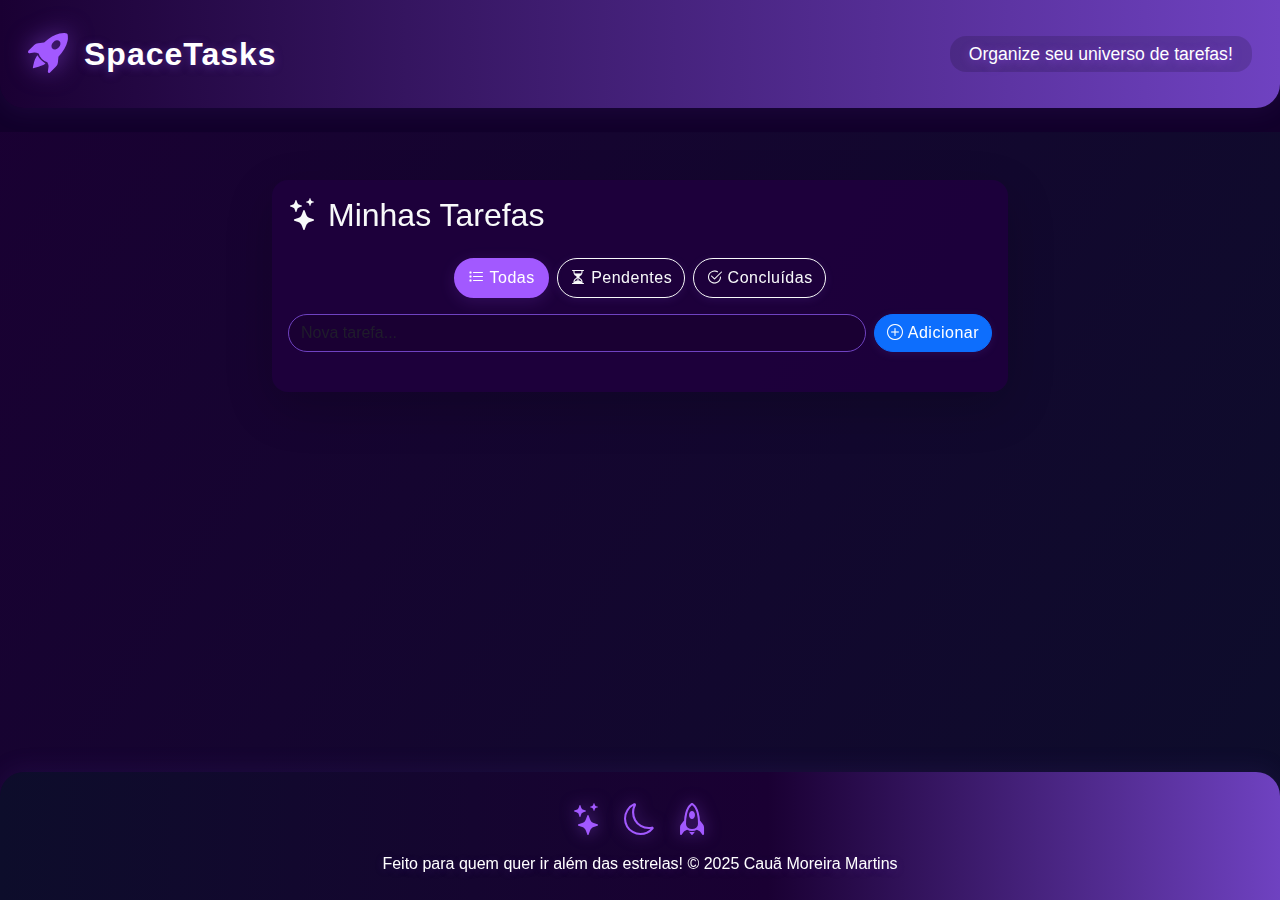
<file: spacetasks/index.html>
<!DOCTYPE html>
<html lang="pt-br">
<head>
  <meta charset="UTF-8">
  <meta name="viewport" content="width=device-width, initial-scale=1.0">
  <title>SpaceTasks - Gerenciador de Tarefas Espacial</title>
  <link href="https://cdn.jsdelivr.net/npm/bootstrap@5.3.3/dist/css/bootstrap.min.css" rel="stylesheet">
  <link rel="stylesheet" href="style.css">
  <link rel="stylesheet" href="https://cdn.jsdelivr.net/npm/bootstrap-icons@1.11.3/font/bootstrap-icons.min.css">
</head>
<body>
  <header>
    <div class="st-header py-4 px-3 mb-4">
      <div class="container-fluid d-flex flex-column flex-md-row align-items-center justify-content-between gap-3">
        <div class="d-flex align-items-center gap-3">
          <span class="st-logo"><i class="bi bi-rocket-takeoff-fill"></i></span>
          <span class="st-title">SpaceTasks</span>
        </div>
        <span class="st-slogan">Organize seu universo de tarefas!</span>
      </div>
    </div>
  </header>
  <main class="container my-5">
    <div class="row justify-content-center">
      <div class="col-md-8">
        <div class="card shadow-lg bg-dark text-light rounded-4 border-0">
          <div class="card-body">
            <h2 class="card-title mb-4 d-flex align-items-center gap-2">
              <i class="bi bi-stars"></i> Minhas Tarefas
            </h2>
            <div class="mb-3 d-flex gap-2 justify-content-center">
              <button class="btn btn-outline-light filter-btn active" data-filter="all"><i class="bi bi-list-task"></i> Todas</button>
              <button class="btn btn-outline-light filter-btn" data-filter="pending"><i class="bi bi-hourglass-split"></i> Pendentes</button>
              <button class="btn btn-outline-light filter-btn" data-filter="done"><i class="bi bi-check2-circle"></i> Concluídas</button>
            </div>
            <form id="task-form" class="d-flex mb-4 gap-2">
              <input type="text" id="task-input" class="form-control rounded-pill" placeholder="Nova tarefa..." required>
              <button type="submit" class="btn btn-primary rounded-pill d-flex align-items-center gap-1"><i class="bi bi-plus-circle"></i> Adicionar</button>
            </form>
            <ul id="task-list" class="list-group list-group-flush"></ul>
          </div>
        </div>
      </div>
    </div>
  </main>
  <footer class="st-footer text-center py-4 mt-5">
    <div class="mb-2">
      <span class="st-footer-icon"><i class="bi bi-stars"></i></span>
      <span class="st-footer-icon"><i class="bi bi-moon"></i></span>
      <span class="st-footer-icon"><i class="bi bi-rocket"></i></span>
    </div>
    <small class="d-block st-footer-text">Feito para quem quer ir além das estrelas! &copy; 2025 Cauã Moreira Martins</small>
  </footer>
  <script src="https://cdn.jsdelivr.net/npm/bootstrap@5.3.3/dist/js/bootstrap.bundle.min.js"></script>
  <script src="script.js"></script>
</body>
</html>
</file>
<file: style.css>
body, html {
  height: 100%;
  margin: 0;
  padding: 0;
  font-family: 'Share Tech Mono', Arial, monospace;
  background: transparent;
  overflow-x: hidden;
}

#space-bg {
  position: fixed;
  top: 0;
  left: 0;
  width: 100vw;
  height: 100vh;
  z-index: -1;
  display: block;
  background: transparent;
  pointer-events: none;
}

.glow-text {
  color: #fff;
  text-shadow: 0 0 8px #a78bfa, 0 0 16px #7c3aed, 0 0 32px #7c3aed;
  font-family: 'Share Tech Mono', monospace;
  letter-spacing: 1px;
  font-weight: bold;
  animation: glow-pulse 2s infinite alternate;
  text-transform: uppercase;
  font-size: 1rem;
}

@keyframes glow-pulse {
  from {
    text-shadow: 0 0 8px #a78bfa, 0 0 16px #7c3aed, 0 0 32px #7c3aed;
  }
  to {
    text-shadow: 0 0 16px #fff, 0 0 32px #a78bfa, 0 0 64px #7c3aed;
  }
}

.profile-pic {
  width: 200px;
  height: 200px;
  object-fit: cover;
  border-radius: 18px;
  box-shadow: 0 4px 24px 0 #7c3aed99, 0 1.5px 8px 0 #0008;
  border: 3px solid #a78bfa;
  background: #1a0025;
}

.custom-card {
  background: rgba(124, 58, 237, 0.15) !important;
  border-radius: 16px;
  border: 1.5px solid #7c3aed33;
  transition: box-shadow 0.2s, transform 0.18s cubic-bezier(.4,2,.6,1);
}
.custom-card:hover, .custom-card:focus {
  box-shadow: 0 0 32px 4px #a78bfa, 0 4px 24px 0 #7c3aed99;
  transform: scale(1.04);
  z-index: 2;
}

.btn {
  transition: transform 0.18s cubic-bezier(.4,2,.6,1), box-shadow 0.18s, background 0.18s;
}
.btn:hover, .btn:focus {
  transform: scale(1.07);
  box-shadow: 0 0 16px 2px #a78bfa, 0 2px 12px 0 #7c3aed55;
  z-index: 2;
}

#backToTop {
  display: flex !important;
  visibility: hidden;
  opacity: 0;
  pointer-events: none;
  z-index: 9999;
}
#backToTop.show {
  visibility: visible !important;
  opacity: 1 !important;
  pointer-events: auto !important;
  animation: fadeInUp 0.4s;
}

.back-to-top {
  position: fixed;
  right: 24px;
  bottom: 32px;
  z-index: 9999;
  background: #7c3aed;
  color: #fff;
  border: none;
  border-radius: 50%;
  width: 48px;
  height: 48px;
  display: flex;
  align-items: center;
  justify-content: center;
  font-size: 2rem;
  box-shadow: 0 4px 24px 0 #7c3aed55;
  cursor: pointer;
  opacity: 0.92;
  transition: opacity 0.2s, transform 0.18s;
  outline: none;
  visibility: hidden;
  pointer-events: none;
}
.back-to-top.show {
  visibility: visible;
  pointer-events: auto;
  opacity: 1;
  animation: fadeInUp 0.4s;
}
.back-to-top:hover {
  opacity: 1;
  transform: scale(1.12);
  box-shadow: 0 0 24px 4px #a78bfa;
}
@keyframes fadeInUp {
  from { opacity: 0; transform: translateY(40px); }
  to { opacity: 1; transform: translateY(0); }
}

#preloader {
  position: fixed;
  top: 0;
  left: 0;
  width: 100vw;
  height: 100vh;
  background: #1a0025;
  display: flex;
  align-items: center;
  justify-content: center;
  z-index: 99999;
  transition: opacity 0.7s cubic-bezier(.4,2,.6,1);
  flex-direction: column;
}
#preloader svg {
  display: block;
  width: 160px;
  height: 160px;
}
#preloader text {
  stroke-dasharray: 300;
  stroke-dashoffset: 300;
  animation: draw-text 1.2s cubic-bezier(.4,2,.6,1) forwards;
}
#preloader text:nth-of-type(2), #preloader text:nth-of-type(4) {
  animation-delay: 0.3s;
}
#preloader text[filter] {
  opacity: 0.7;
  animation: glow-text-preloader 1.2s infinite alternate;
}
@keyframes draw-text {
  to {
    stroke-dashoffset: 0;
  }
}
@keyframes glow-text-preloader {
  from {
    opacity: 0.7;
    filter: drop-shadow(0 0 8px #a78bfa) drop-shadow(0 0 16px #7c3aed);
  }
  to {
    opacity: 1;
    filter: drop-shadow(0 0 24px #a78bfa) drop-shadow(0 0 32px #7c3aed);
  }
}
body.preloader-active main, body.preloader-active nav, body.preloader-active footer, body.preloader-active #backToTop, body.preloader-active #space-bg {
  filter: blur(6px) grayscale(0.7) brightness(0.7);
  pointer-events: none;
  user-select: none;
}
body.preloader-active main, body.preloader-active nav, body.preloader-active footer {
  opacity: 0;
  transition: opacity 0.3s;
}
body:not(.preloader-active) main, body:not(.preloader-active) nav, body:not(.preloader-active) footer {
  opacity: 1;
  filter: none;
  pointer-events: auto;
  user-select: auto;
  transition: opacity 0.7s 0.1s, filter 0.7s 0.1s;
}

.preloader-subtitle {
  margin-top: 12px;
  text-align: center;
  color: #a78bfa;
  font-size: 1.25rem;
  font-family: 'Share Tech Mono', monospace;
  letter-spacing: 2px;
  font-weight: 500;
  opacity: 0.85;
  text-shadow: 0 0 8px #7c3aed55;
}

/* Ícones da seção de skills */
#skills img {
  width: 80px !important;
  transition: 
    transform 0.35s cubic-bezier(0.22, 1, 0.36, 1),
    filter 0.35s cubic-bezier(0.22, 1, 0.36, 1);
  will-change: transform, filter;
  filter: brightness(0.98);
}
#skills img:hover {
  transform: translateY(-14px) scale(1.13);
  filter: brightness(1.15) drop-shadow(0 0 16px #a78bfa) drop-shadow(0 0 8px #7c3aed);
  z-index: 2;
}

/* Mantém o espaçamento entre os ícones */
#skills .col-6 {
  margin-bottom: 28px;
}

#skills h2 {
  margin-bottom: 3rem;
}

.preloader-glow {
  text-shadow: 0 0 16px #a78bfa, 0 0 32px #7c3aed;
}
</file>
<file: public/style.css>
body, html {
  height: 100%;
  margin: 0;
  padding: 0;
  font-family: 'Share Tech Mono', Arial, monospace;
  background: transparent;
  overflow-x: hidden;
}

#space-bg {
  position: fixed;
  top: 0;
  left: 0;
  width: 100vw;
  height: 100vh;
  z-index: -1;
  display: block;
  background: transparent;
  pointer-events: none;
}

.glow-text {
  color: #fff;
  text-shadow: 0 0 8px #a78bfa, 0 0 16px #7c3aed, 0 0 32px #7c3aed;
  font-family: 'Share Tech Mono', monospace;
  letter-spacing: 1px;
  font-weight: bold;
  animation: glow-pulse 2s infinite alternate;
  text-transform: uppercase;
  font-size: 1rem;
}

@keyframes glow-pulse {
  from {
    text-shadow: 0 0 8px #a78bfa, 0 0 16px #7c3aed, 0 0 32px #7c3aed;
  }
  to {
    text-shadow: 0 0 16px #fff, 0 0 32px #a78bfa, 0 0 64px #7c3aed;
  }
}

.profile-pic {
  width: 200px;
  height: 200px;
  object-fit: cover;
  border-radius: 18px;
  box-shadow: 0 4px 24px 0 #7c3aed99, 0 1.5px 8px 0 #0008;
  border: 3px solid #a78bfa;
  background: #1a0025;
}

.custom-card {
  background: rgba(124, 58, 237, 0.15) !important;
  border-radius: 16px;
  border: 1.5px solid #7c3aed33;
  transition: box-shadow 0.2s, transform 0.18s cubic-bezier(.4,2,.6,1);
}
.custom-card:hover, .custom-card:focus {
  box-shadow: 0 0 32px 4px #a78bfa, 0 4px 24px 0 #7c3aed99;
  transform: scale(1.04);
  z-index: 2;
}

.btn {
  transition: transform 0.18s cubic-bezier(.4,2,.6,1), box-shadow 0.18s, background 0.18s;
}
.btn:hover, .btn:focus {
  transform: scale(1.07);
  box-shadow: 0 0 16px 2px #a78bfa, 0 2px 12px 0 #7c3aed55;
  z-index: 2;
}

#backToTop {
  display: flex !important;
  visibility: hidden;
  opacity: 0;
  pointer-events: none;
  z-index: 9999;
}
#backToTop.show {
  visibility: visible !important;
  opacity: 1 !important;
  pointer-events: auto !important;
  animation: fadeInUp 0.4s;
}

.back-to-top {
  position: fixed;
  right: 24px;
  bottom: 32px;
  z-index: 9999;
  background: #7c3aed;
  color: #fff;
  border: none;
  border-radius: 50%;
  width: 48px;
  height: 48px;
  display: flex;
  align-items: center;
  justify-content: center;
  font-size: 2rem;
  box-shadow: 0 4px 24px 0 #7c3aed55;
  cursor: pointer;
  opacity: 0.92;
  transition: opacity 0.2s, transform 0.18s;
  outline: none;
  visibility: hidden;
  pointer-events: none;
}
.back-to-top.show {
  visibility: visible;
  pointer-events: auto;
  opacity: 1;
  animation: fadeInUp 0.4s;
}
.back-to-top:hover {
  opacity: 1;
  transform: scale(1.12);
  box-shadow: 0 0 24px 4px #a78bfa;
}
@keyframes fadeInUp {
  from { opacity: 0; transform: translateY(40px); }
  to { opacity: 1; transform: translateY(0); }
}

#preloader {
  position: fixed;
  top: 0;
  left: 0;
  width: 100vw;
  height: 100vh;
  background: #1a0025;
  display: flex;
  align-items: center;
  justify-content: center;
  z-index: 99999;
  transition: opacity 0.7s cubic-bezier(.4,2,.6,1);
  flex-direction: column;
}
#preloader svg {
  display: block;
  width: 160px;
  height: 160px;
}
#preloader text {
  stroke-dasharray: 300;
  stroke-dashoffset: 300;
  animation: draw-text 1.2s cubic-bezier(.4,2,.6,1) forwards;
}
#preloader text:nth-of-type(2), #preloader text:nth-of-type(4) {
  animation-delay: 0.3s;
}
#preloader text[filter] {
  opacity: 0.7;
  animation: glow-text-preloader 1.2s infinite alternate;
}
@keyframes draw-text {
  to {
    stroke-dashoffset: 0;
  }
}
@keyframes glow-text-preloader {
  from {
    opacity: 0.7;
    filter: drop-shadow(0 0 8px #a78bfa) drop-shadow(0 0 16px #7c3aed);
  }
  to {
    opacity: 1;
    filter: drop-shadow(0 0 24px #a78bfa) drop-shadow(0 0 32px #7c3aed);
  }
}
body.preloader-active main, body.preloader-active nav, body.preloader-active footer, body.preloader-active #backToTop, body.preloader-active #space-bg {
  filter: blur(6px) grayscale(0.7) brightness(0.7);
  pointer-events: none;
  user-select: none;
}
body.preloader-active main, body.preloader-active nav, body.preloader-active footer {
  opacity: 0;
  transition: opacity 0.3s;
}
body:not(.preloader-active) main, body:not(.preloader-active) nav, body:not(.preloader-active) footer {
  opacity: 1;
  filter: none;
  pointer-events: auto;
  user-select: auto;
  transition: opacity 0.7s 0.1s, filter 0.7s 0.1s;
}

.preloader-subtitle {
  margin-top: 12px;
  text-align: center;
  color: #a78bfa;
  font-size: 1.25rem;
  font-family: 'Share Tech Mono', monospace;
  letter-spacing: 2px;
  font-weight: 500;
  opacity: 0.85;
  text-shadow: 0 0 8px #7c3aed55;
}

/* Ícones da seção de skills */
#skills img {
  width: 80px !important;
  transition: 
    transform 0.35s cubic-bezier(0.22, 1, 0.36, 1),
    filter 0.35s cubic-bezier(0.22, 1, 0.36, 1);
  will-change: transform, filter;
  filter: brightness(0.98);
}
#skills img:hover {
  transform: translateY(-14px) scale(1.13);
  filter: brightness(1.15) drop-shadow(0 0 16px #a78bfa) drop-shadow(0 0 8px #7c3aed);
  z-index: 2;
}

/* Mantém o espaçamento entre os ícones */
#skills .col-6 {
  margin-bottom: 28px;
}

#skills h2 {
  margin-bottom: 3rem;
}

.preloader-glow {
  text-shadow: 0 0 16px #a78bfa, 0 0 32px #7c3aed;
}

/* Garante que os elementos sejam visíveis antes da animação */
[data-aos] {
  opacity: 1 !important;
  transform: none !important;
}

/* Ajusta a opacidade inicial dos elementos */
[data-aos].aos-animate {
  opacity: 1 !important;
}
</file>
<file: spacetasks/style.css>
body {
  background: linear-gradient(120deg, #1a0033 0%, #0d0d2b 100%);
  min-height: 100vh;
  font-family: 'Segoe UI', Arial, sans-serif;
  position: relative;
  display: flex;
  flex-direction: column;
}

header, footer {
  background: #12002b;
}

.card.bg-dark {
  background: rgba(30, 0, 60, 0.95) !important;
  border: none;
  border-radius: 1.5rem;
  box-shadow: 0 8px 32px 0 rgba(31, 38, 135, 0.37);
}

.btn-primary, .btn-outline-light {
  border-radius: 2rem;
  font-weight: 500;
  letter-spacing: 0.5px;
  box-shadow: 0 2px 8px 0 rgba(111,66,193,0.15);
  transition: background 0.2s, color 0.2s, box-shadow 0.2s;
}

.btn-primary:hover, .btn-outline-light:hover, .filter-btn.active {
  background: #a259ff !important;
  color: #fff !important;
  box-shadow: 0 4px 16px 0 rgba(162,89,255,0.15);
}

.filter-btn.active {
  border: 2px solid #a259ff;
}

#task-input {
  background: #1a0033;
  color: #fff;
  border: 1px solid #6f42c1;
  border-radius: 2rem;
}

#task-input:focus {
  border-color: #a259ff;
  box-shadow: 0 0 0 0.2rem rgba(162,89,255,.25);
}

.list-group-item {
  background: rgba(30, 0, 60, 0.7);
  color: #fff;
  border: 1px solid #6f42c1;
  margin-bottom: 0.5rem;
  border-radius: 1rem;
  transition: background 0.2s, color 0.2s, text-decoration 0.2s;
  font-size: 1.1rem;
  display: flex;
  align-items: center;
}

.list-group-item.completed {
  background: rgba(60, 0, 90, 0.5);
  color: #a259ff;
  text-decoration: line-through;
  opacity: 0.7;
}

.list-group-item .btn {
  border-radius: 1.5rem;
}

.list-group-item .btn-outline-light {
  border: 1px solid #a259ff;
  color: #a259ff;
  background: transparent;
}

.list-group-item .btn-outline-light:hover {
  background: #a259ff;
  color: #fff;
}

/* Animação suave ao adicionar/remover */
.list-group-item {
  animation: fadeIn 0.4s;
}

@keyframes fadeIn {
  from { opacity: 0; transform: translateY(10px); }
  to { opacity: 1; transform: translateY(0); }
}

/* Efeito de estrelas no fundo */
body::before {
  content: '';
  position: fixed;
  top: 0; left: 0; right: 0; bottom: 0;
  z-index: 0;
  pointer-events: none;
  background: url('https://svgshare.com/i/12vG.svg') repeat;
  opacity: 0.15;
}

main, .card, header, footer {
  position: relative;
  z-index: 1;
}

main {
  flex: 1 0 auto;
}

header .navbar {
  border-bottom-left-radius: 1.5rem;
  border-bottom-right-radius: 1.5rem;
  box-shadow: 0 4px 24px 0 rgba(111,66,193,0.10);
}

footer {
  border-top-left-radius: 1.5rem;
  border-top-right-radius: 1.5rem;
  box-shadow: 0 -4px 24px 0 rgba(111,66,193,0.10);
  background: #12002b;
  flex-shrink: 0;
  width: 100%;
  position: sticky;
  bottom: 0;
}

footer a {
  transition: color 0.2s, transform 0.2s;
}

footer a:hover {
  color: #a259ff !important;
  transform: translateY(-2px) scale(1.15);
}

footer .bi-heart-fill {
  vertical-align: -0.1em;
}

.navbar-brand .bi-moon-stars-fill {
  filter: drop-shadow(0 0 6px #a259ff88);
}

/* Cabeçalho SpaceTasks */
.st-header {
  background: linear-gradient(90deg, #1a0033 0%, #6f42c1 100%);
  border-bottom-left-radius: 1.5rem;
  border-bottom-right-radius: 1.5rem;
  box-shadow: 0 4px 24px 0 rgba(111,66,193,0.10);
  color: #fff;
}
.st-logo {
  font-size: 2.5rem;
  color: #a259ff;
  filter: drop-shadow(0 0 12px #a259ff88);
}
.st-title {
  font-family: 'Orbitron', 'Segoe UI', Arial, sans-serif;
  font-size: 2rem;
  font-weight: 900;
  letter-spacing: 1px;
  color: #fff;
  text-shadow: 0 2px 8px #6f42c188;
}
.st-slogan {
  font-size: 1.1rem;
  font-weight: 500;
  color: #fff;
  text-shadow: 0 2px 8px #a259ff88;
  background: rgba(0,0,0,0.15);
  border-radius: 1rem;
  padding: 0.3rem 1.2rem;
}

/* Footer SpaceTasks */
.st-footer {
  background: linear-gradient(90deg, #0d0d2b 0%, #1a0033 60%, #6f42c1 100%);
  border-top-left-radius: 1.5rem;
  border-top-right-radius: 1.5rem;
  box-shadow: 0 -4px 24px 0 rgba(111,66,193,0.10);
  color: #fff;
}
.st-footer-icon {
  display: inline-block;
  margin: 0 0.5rem;
  font-size: 2rem;
  color: #a259ff;
  filter: drop-shadow(0 0 8px #a259ff88);
  transition: color 0.2s, filter 0.2s, transform 0.2s;
}
.st-footer-icon:hover {
  color: #fff;
  filter: drop-shadow(0 0 16px #fff);
  transform: scale(1.15) rotate(-8deg);
}
.st-footer-text {
  color: #fff;
  font-size: 1rem;
  margin-top: 0.5rem;
  text-shadow: 0 2px 8px #6f42c144;
}
</file>
